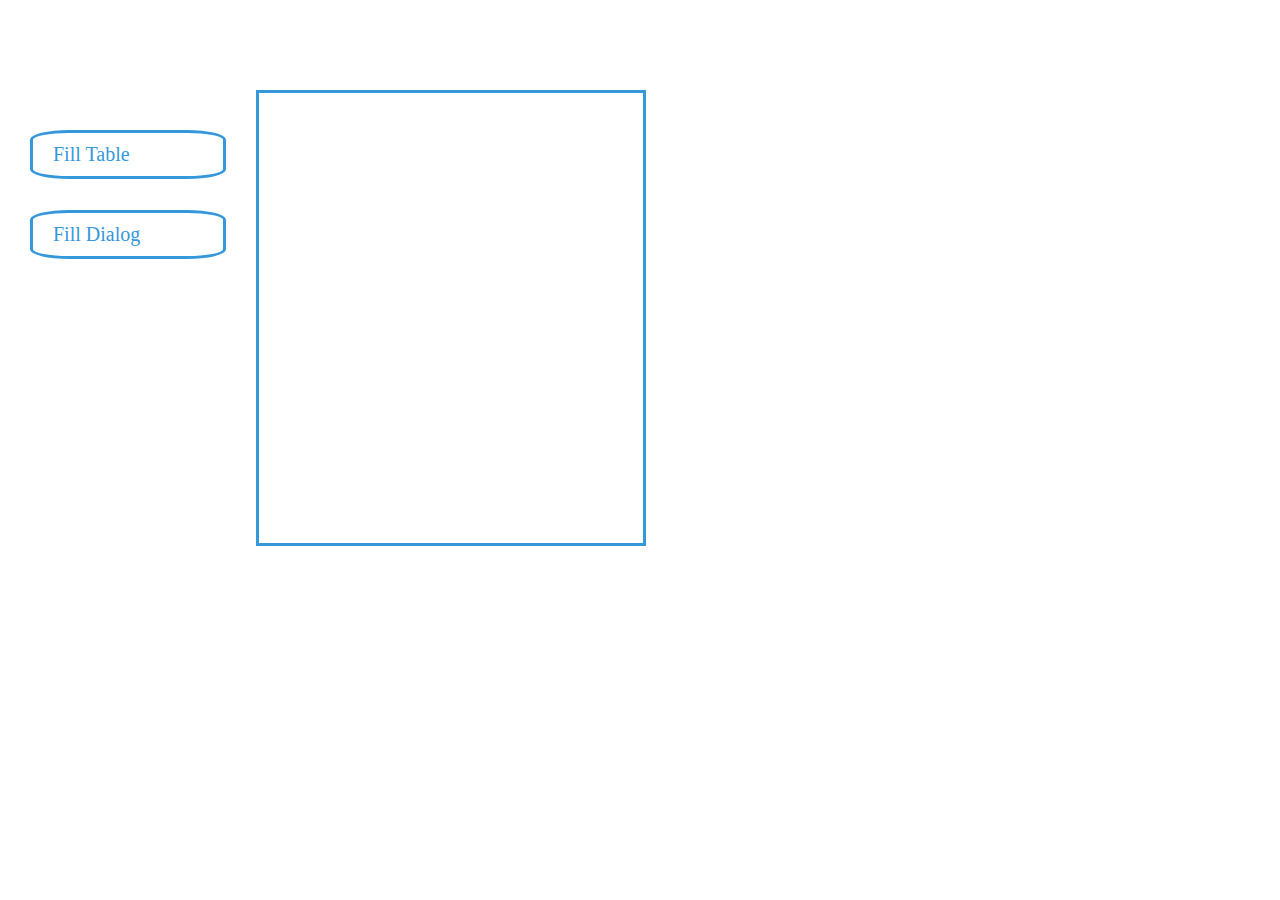
<file: index.html>
<!DOCTYPE html>

<html>
<head>
    <title> Dynamic HTML </title>
        <script
  src="https://code.jquery.com/jquery-3.4.1.min.js"
  integrity="sha256-CSXorXvZcTkaix6Yvo6HppcZGetbYMGWSFlBw8HfCJo="
  crossorigin="anonymous"></script>

    <link rel = "stylesheet" type="text/css" href="index.css"/>
    <script src = "ajax.js"></script>
</head>
<body>
<div id = "btn-table">Fill Table</div>
<div id = "btn-dialog">Fill Dialog</div>
<div id= "container"> </div>

</body>
</html>
</file>
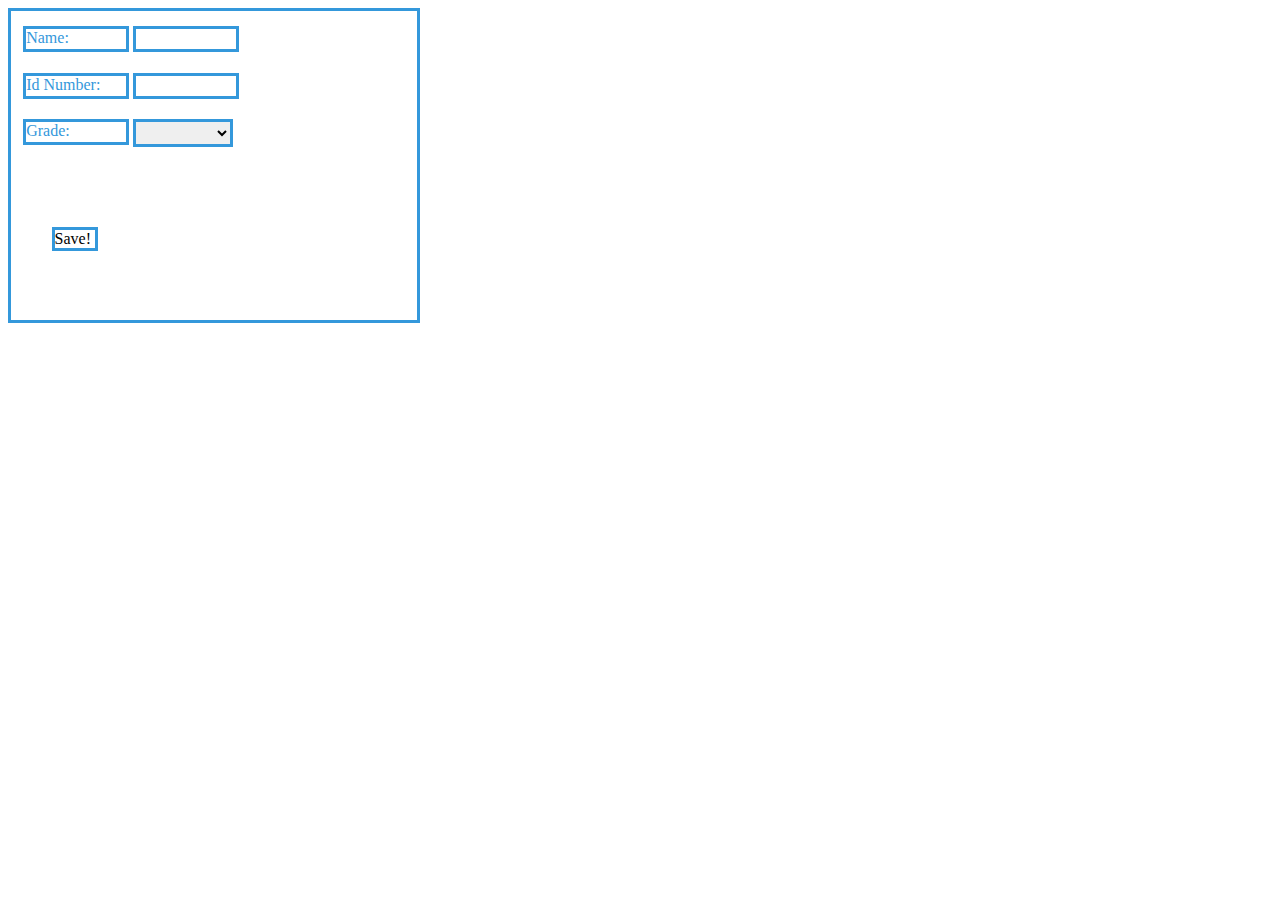
<file: dialog.html>
<!doctype html>
<html>
<head>
    <title> Dialog HTML</title>
    <link rel ="stylesheet" text = "text/css" href = "dialog.css"/>
</head>

    <div class = "container">
        <div class = "a name">Name:</div>
        <div class = "content ncontent"></div>
        <div class = "a idno">Id Number:</div>
        <div class = "content idcontent"></div>
        <div class = "a grade">Grade:</div>
        <select>
        <option></option>
            <option value="1.0">1.0</option>
            <option value="1.25">1.25</option>
            <option value="1.50">1.50</option>
            <option value="1.75">1.75</option>
            <option value="2.0">2.0</option>
            <option value="2.25">2.25</option>
            <option value="2.50">2.50</option>
            <option value="2.75">2.75</option>
            <option value="3.0">3.0</option>

           
        </select><div id = "btn">Save!</div>

</html>
</file>
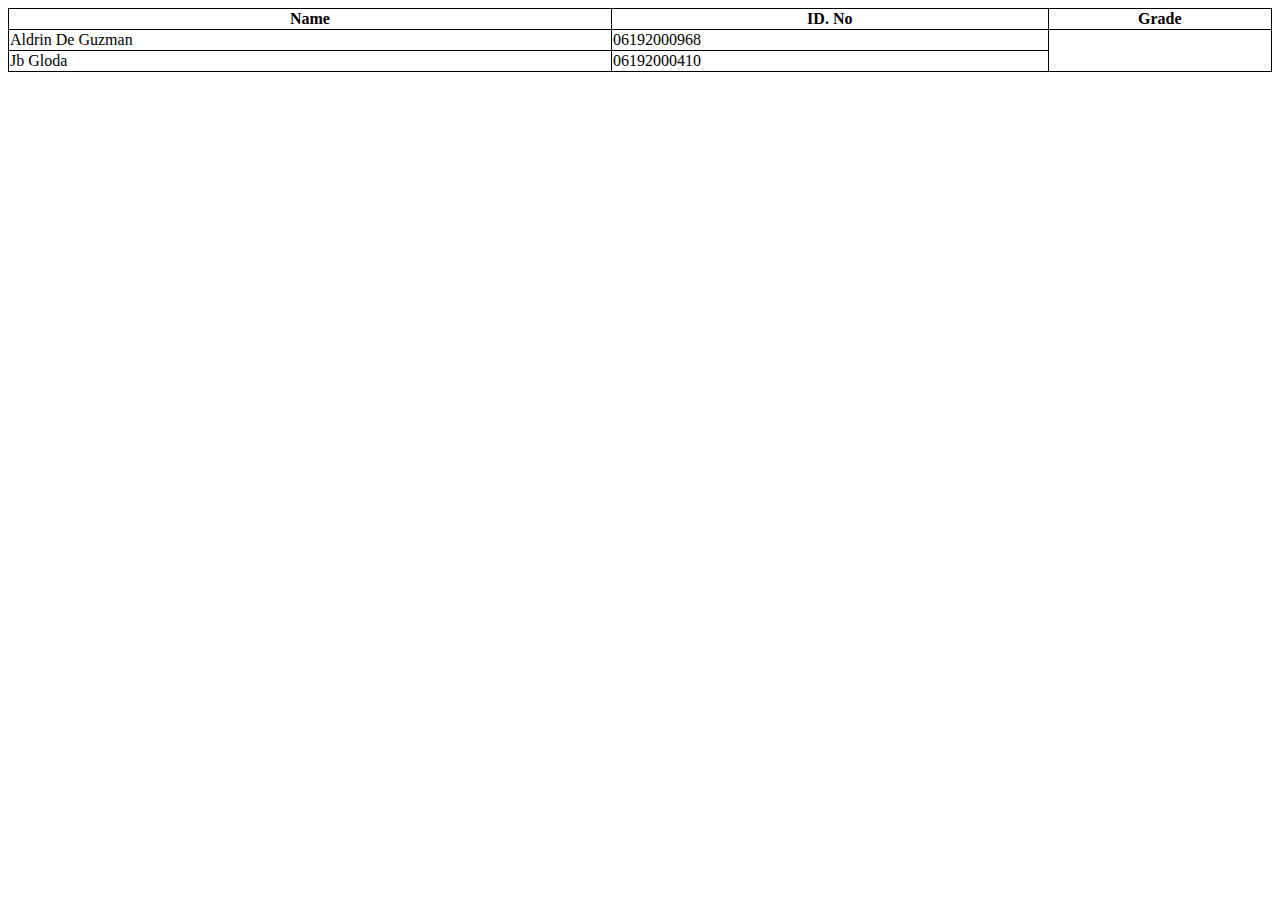
<file: table.html>
<!DOCTYPE html>
<html lang ="en">
<head>
    <meta charset="UTF-8">
    <Title>Table</Title>
    <link rel = "stylesheet" type="text/css" href="table.css"\>

</head>

<body>
<table>
    <tr>
        <th>Name</th>
        <th>ID. No</th>
        <th>Grade</th>
    </tr>
    <tr>
        <td>Aldrin De Guzman</td>
        <td>06192000968</td>
        </tr>


        <tr>
        <td>Jb Gloda</td>
        <td>06192000410</td>
       </tr>




</table>


</body>




</html>
</file>
<file: index.css>
#container {
border: 3px solid #3498db;
width: 30%;
height: 50%;
position: absolute;
left: 20%;
top: 10%;
}

#btn-table{
border: 3px solid #3498db;
background: none;
padding: 10px 20px;
font-size: 20px;
font-family: "montserrat";
cursor: pointer;
margin:10px;
transition: 0.8s;
color: #3498db;
border-radius: 20%;
width: 150px;
left: 20px;
top: 120px;
position:absolute;
}

#btn-dialog{
border: 3px solid #3498db;
background: none;
padding: 10px 20px;
font-size: 20px;
font-family: "montserrat";
cursor: pointer;
margin:10px;
transition: 0.8s;
color: #3498db;
border-radius: 20%;
width: 150px;
position: absolute;
left: 20px;
top: 200px;
}
<<<<<<< HEAD
=======

.btn1:hover{
background-color: #3498db;
color: yellow;
}
.btn2:hover{
background-color: #3498db;
color: yellow;   
}
>>>>>>> b391966acbfd9d45f959d1981ba5a53ed1d01cf6
</file>
<file: dialog.css>
.container {
border: 3px solid #3498db;
width: 406px;
height: 309px;
position: absolute;
}
.a {
border: 3px solid #3498db;
width: 100px;
height: 20px;
color: #3498db;
}


select {
    position : absolute;
    left: 30%;
    top: 35%;
    border: 3px solid #3498db;
    width: 306px;
}

.name {

position : absolute;
left: 3%;
top:5%;
}

.idno {
position: absolute;
left: 3%;
top: 20%;
}

.grade {
position: absolute;
left: 3%;
top: 35%;
}

.content {
border: 3px solid #3498db;
width: 100px;
height: 20px;
}

.ncontent {
position : absolute;
left: 30%;
top:5%;
}
.idcontent{
position : absolute;
left: 30%;
top: 20%;
}

.gcontent {
position : absolute;
left: 30%;
top: 35%;
}

#btn {
border: 3px solid #3498db;
width: 10%;
position: absolute;
left: 10%;
top:70%;

}
select{
border: 3px solid #3498db;
width: 100px;
height: 28px;
position : absolute;
left: 30%;
top: 35%;
</file>
<file: table.css>
table {
width: 100%;
}

table, th, td {

border: 1px solid black;
border-collapse: collapse;

}
</file>
